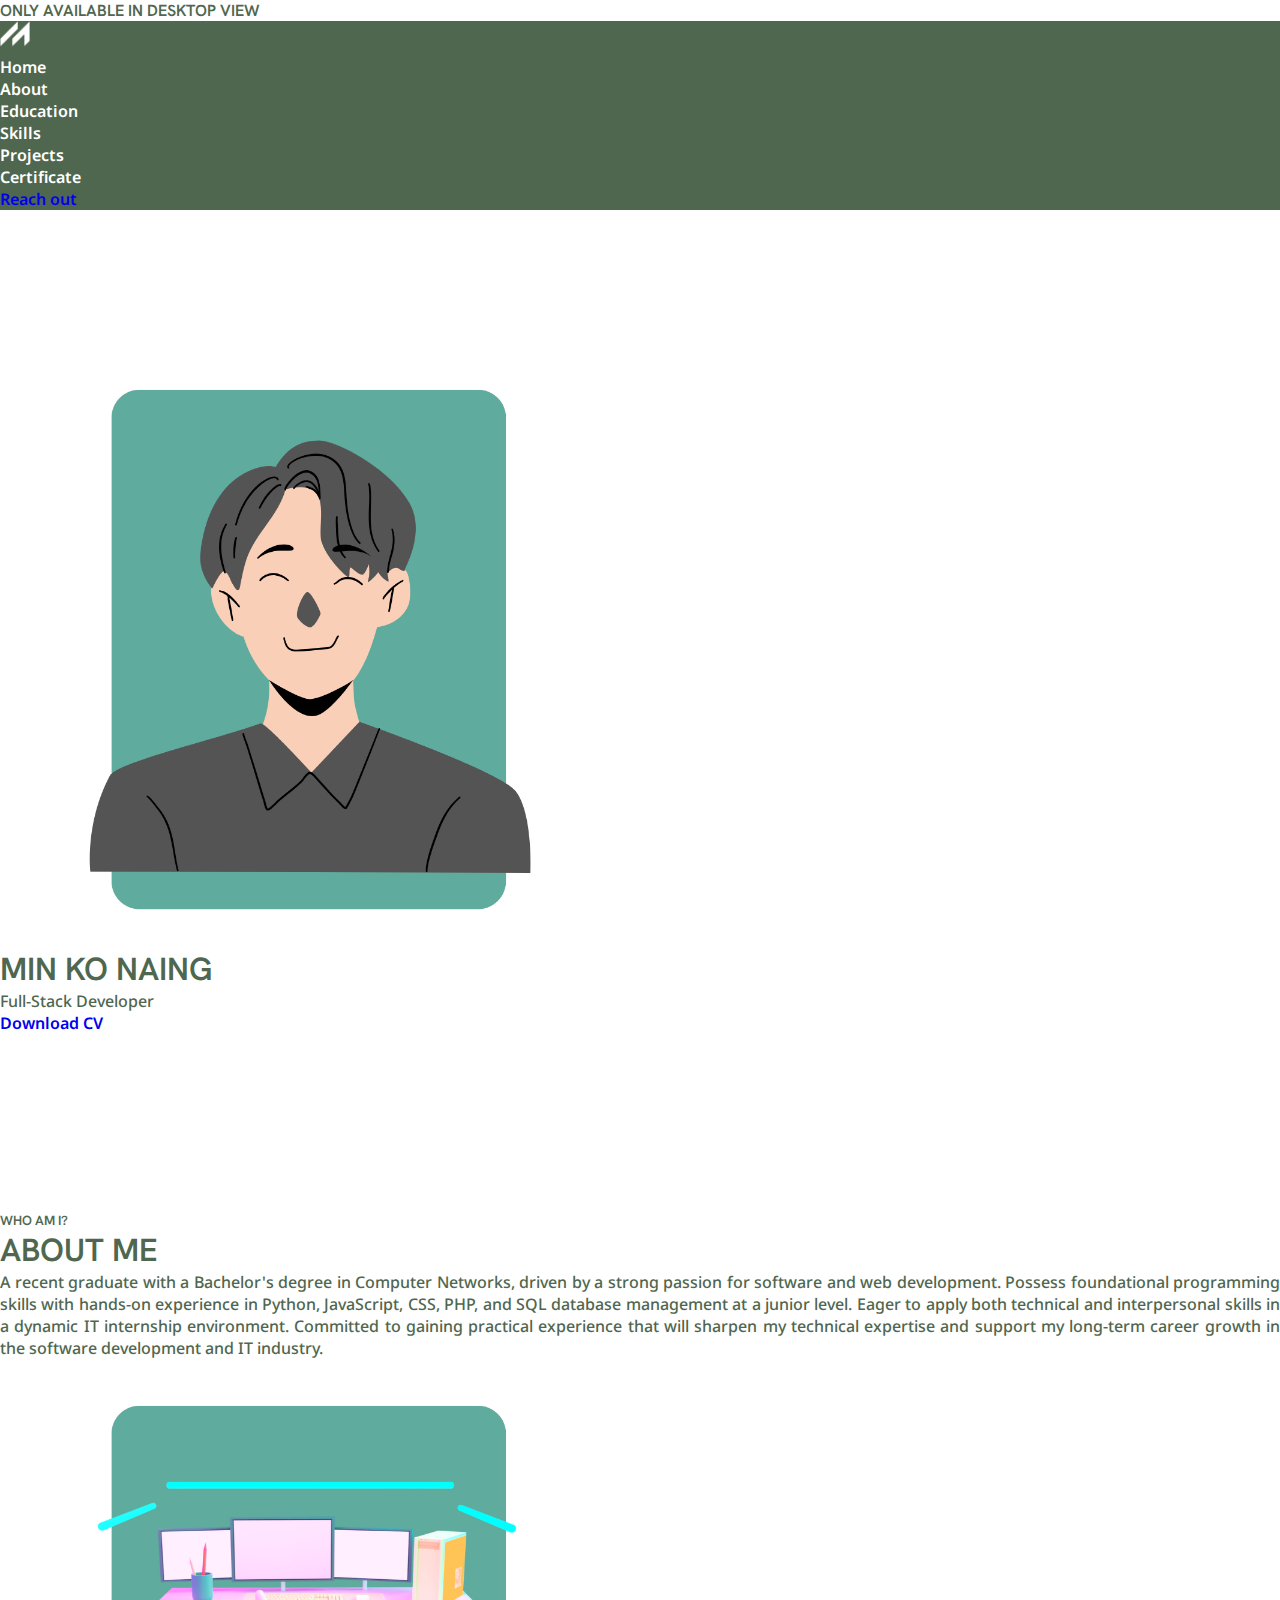
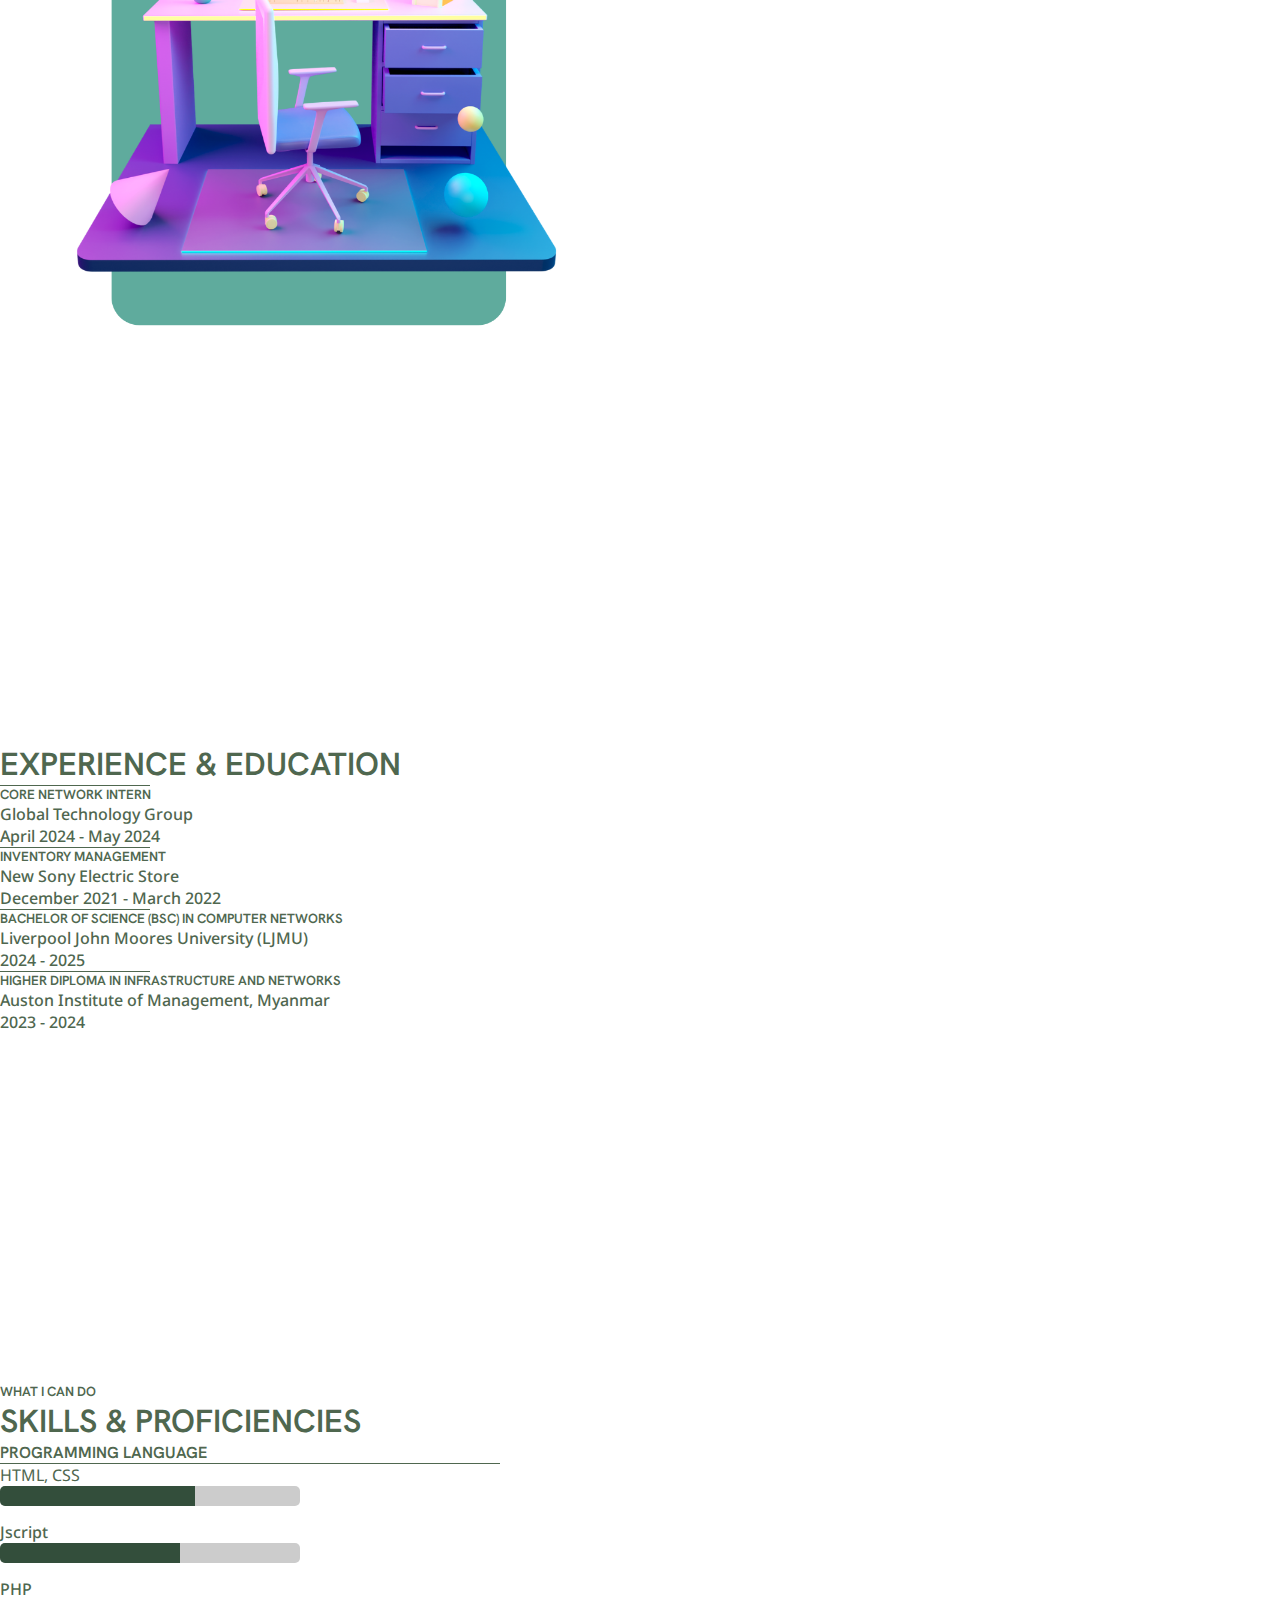
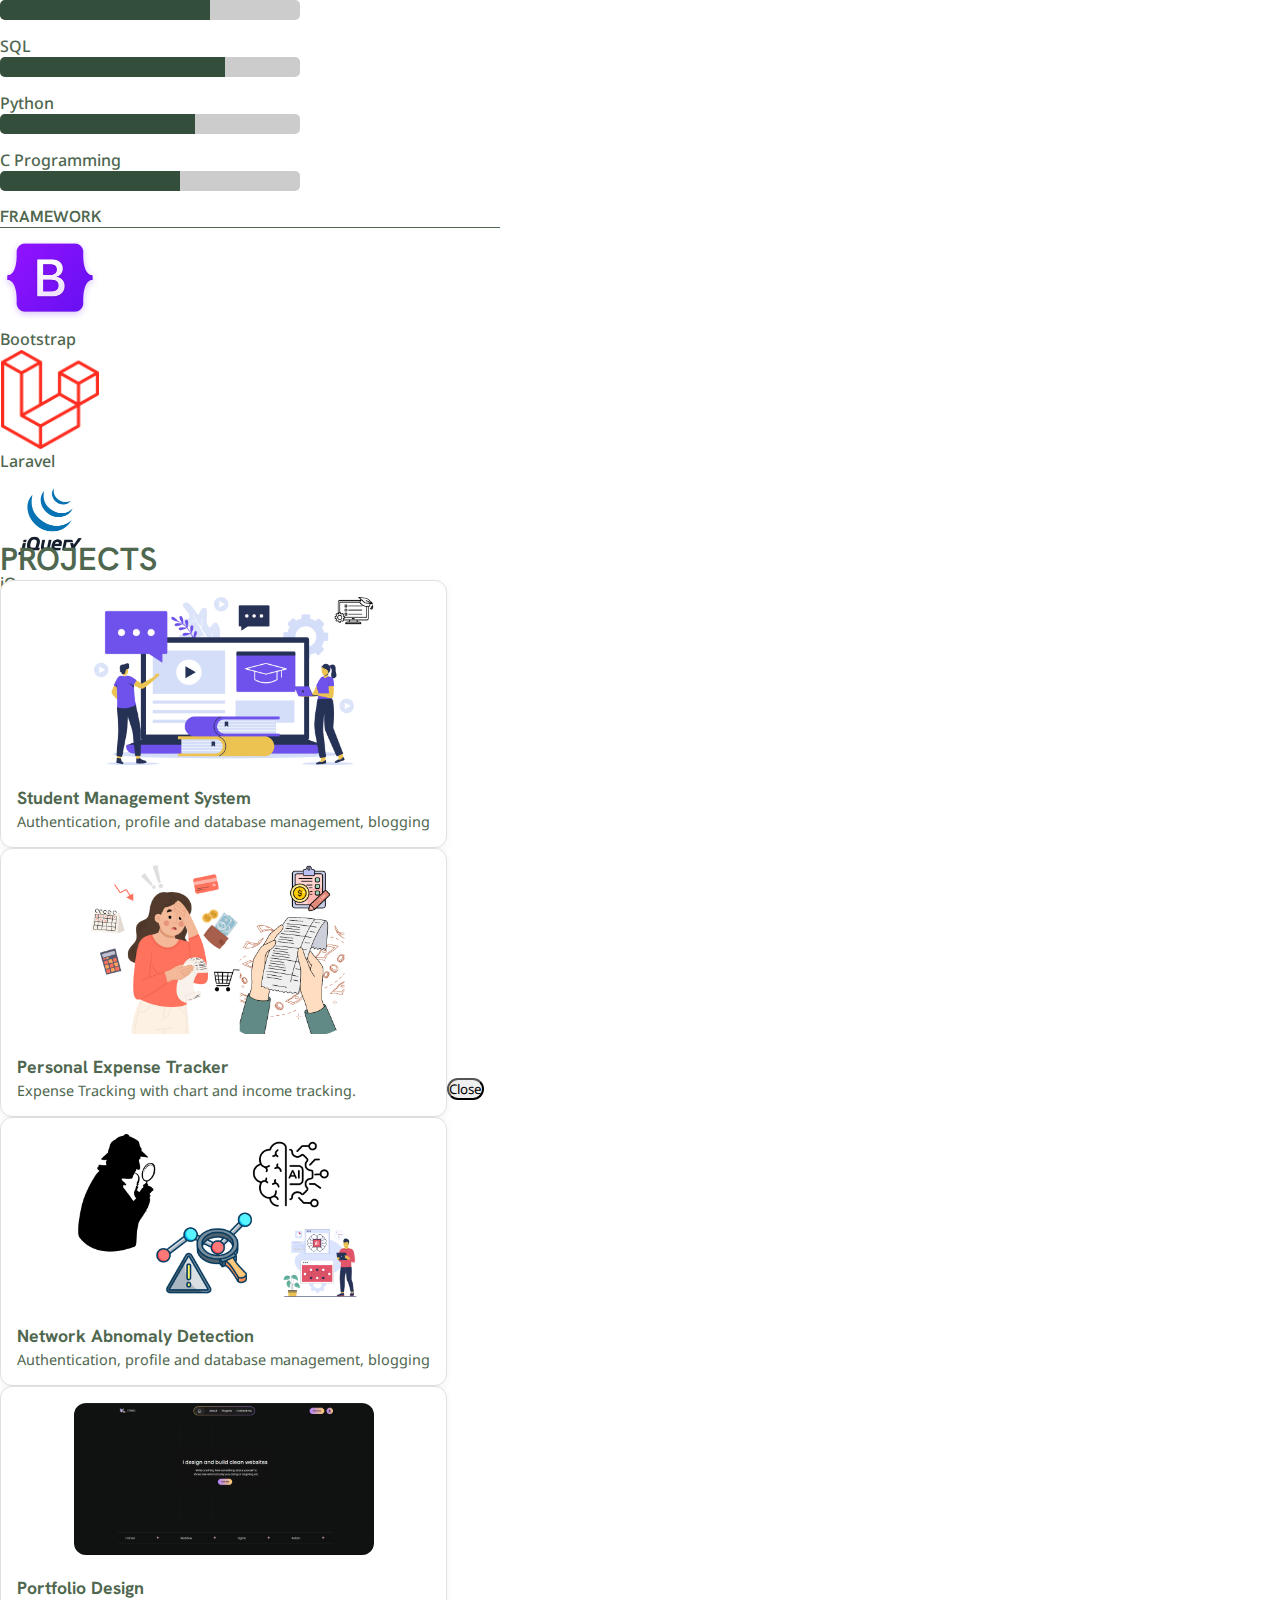
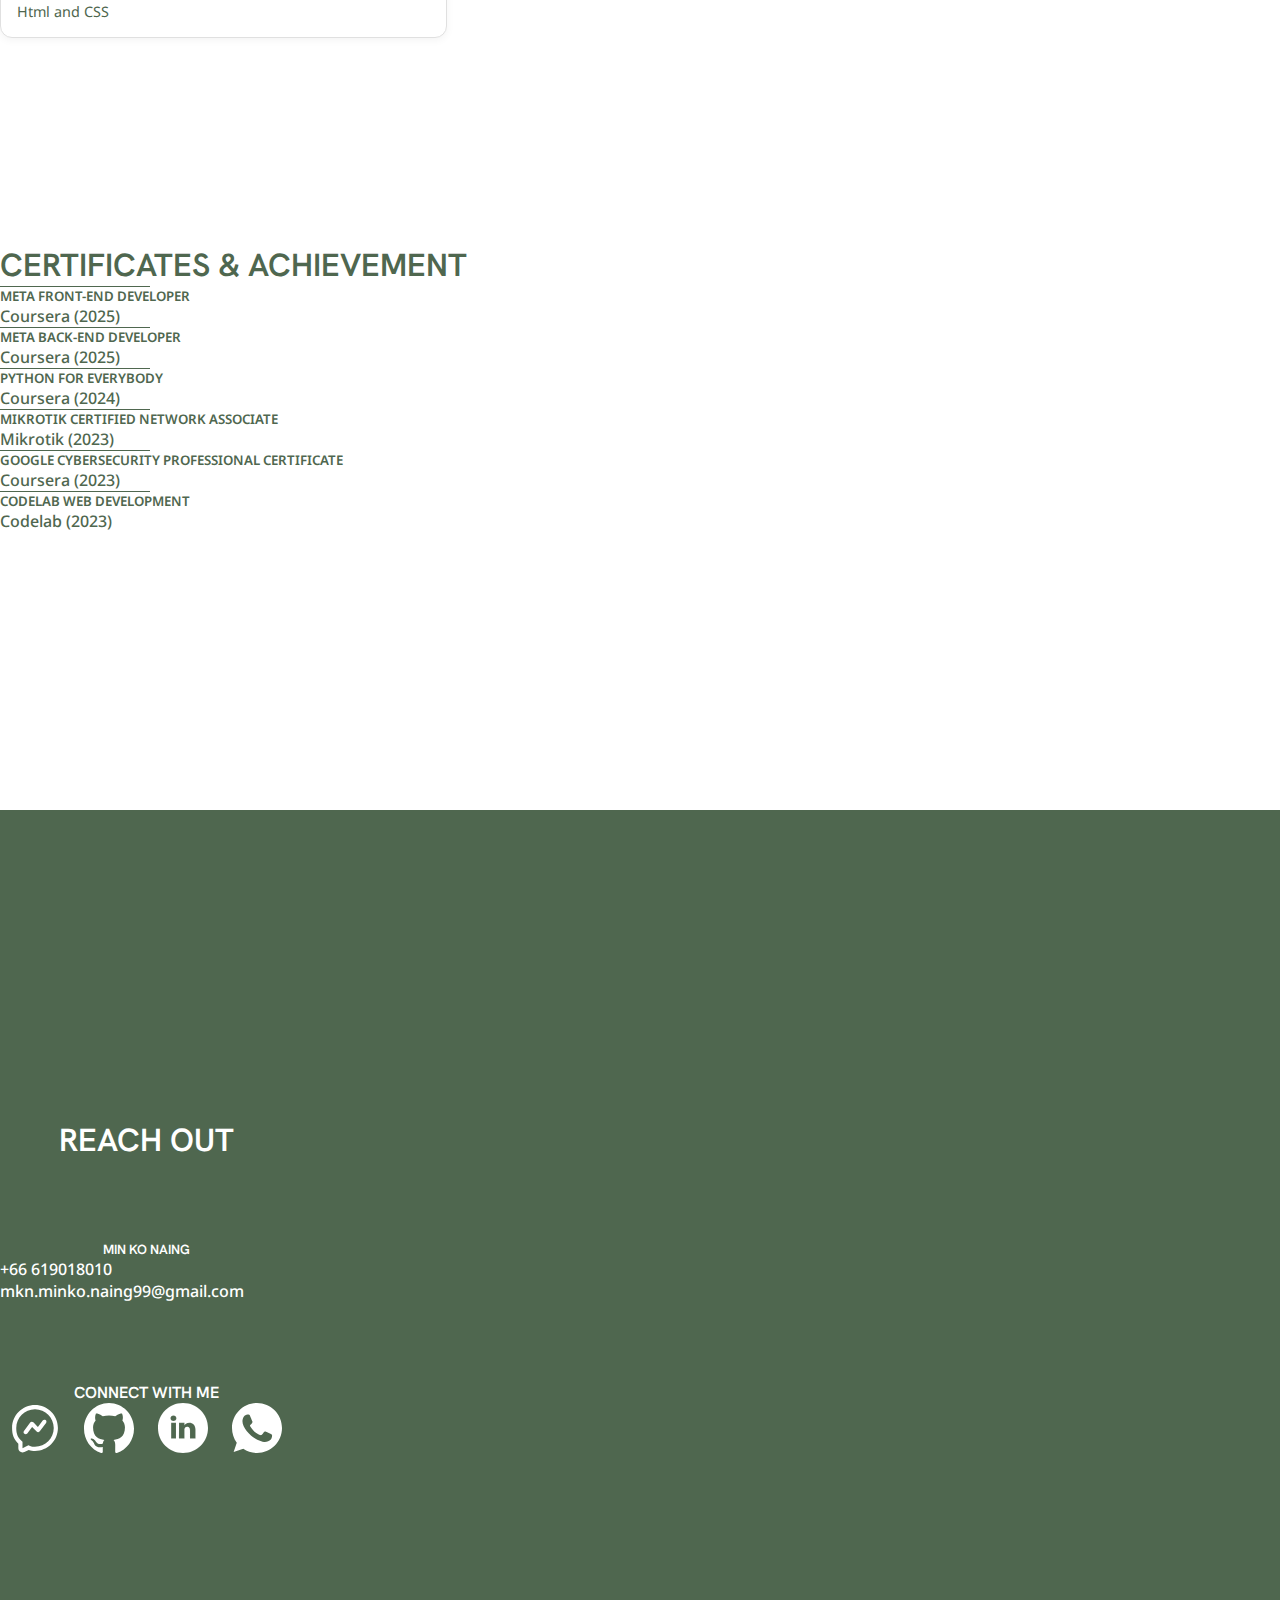
<file: index.html>
<!DOCTYPE html>
<html lang="en">

<head>
    <meta charset="UTF-8" />
    <meta name="viewport" content="width=device-width, initial-scale=1" />
    <title>Portfolio - Min Ko Naing</title>

    <!-- Bootstrap CSS -->
    <link href="https://cdn.jsdelivr.net/npm/bootstrap@5.3.6/dist/css/bootstrap.min.css" rel="stylesheet"
        integrity="sha384-4Q6Gf2aSP4eDXB8Miphtr37CMZZQ5oXLH2yaXMJ2w8e2ZtHTl7GptT4jmndRuHDT" crossorigin="anonymous" />

    <link rel="stylesheet" href="style.css">
</head>

<body>
    <div class="heading-font d-block d-lg-none text-center mt-5 pt-5">
        Only Available in Desktop view
    </div>
    <div class="d-none d-lg-block">
        <!-- Navbar -->
        <nav class="navbar navbar-expand-lg bg-main fixed-top">
            <div class="container">
                <div class="d-flex justify-content-between align-items-center w-100">
                    <a class="navbar-brand" href="#hero">
                        <img class="logo" src="assets/icons/logo.png" alt="Logo">
                    </a>
                    <!-- middle section -->
                    <div class="justify-content-center">
                        <ul class="navbar-nav mb-2 mb-lg-0 gap-3">
                            <li class="nav-item">
                                <a class="nav-link" href="#hero">Home</a>
                            </li>
                            <li class="nav-item">
                                <a class="nav-link" href="#about">About</a>
                            </li>
                            <li class="nav-item">
                                <a class="nav-link" href="#education">Education</a>
                            </li>
                            <li class="nav-item">
                                <a class="nav-link" href="#skills">Skills</a>
                            </li>
                            <li class="nav-item">
                                <a class="nav-link" href="#projects">Projects</a>
                            </li>
                            <li class="nav-item">
                                <a class="nav-link" href="#certificate">Certificate</a>
                            </li>
                        </ul>
                    </div>
                    <!-- right side button -->
                    <a href="#reachMe" class="btn btn-outline-light">Reach out</a>
                </div>
            </div>
        </nav>


        <div class="scroll-container">
            <div class="container">
                <!-- Hero Section -->
                <section class="hero-section" id="hero">
                    <div class="row w-100 align-items-center show">
                        <!-- Left side: Photo -->
                        <div class="col-md-6 text-center d-none d-md-block show">
                            <img src="assets/images/profile.png" alt="Min Ko Naing" class="img-fluid"
                                style="max-width: 600px" />
                        </div>
                        <!-- Right side: Text -->
                        <div class="col-md-6 text-center text-md-start">
                            <h1 class="heading-font">Min Ko Naing</h1>
                            <div class="animation-container">
                                <p class="typing paragraph-font fs-5">Full-Stack Developer</p>
                            </div>
                            <div>
                                <a href="#" id="viewCV" class="btn btn-outline-success">Download CV</a>
                            </div>
                        </div>
                    </div>
                </section>

                <!-- About Me Section -->
                <section class="hero-section" id="about">
                    <div class="row w-100 align-items-center show">
                        <!-- Left side: Text -->
                        <div class="col-md-6 text-md-start">
                            <h5 class="heading-font">Who am I?</h5>
                            <h1 class="heading-font">About Me</h1>
                            <p class="paragraph-font">A recent graduate with a Bachelor's
                                degree in
                                Computer Networks, driven by a strong passion for software and web development. Possess
                                foundational
                                programming skills with hands-on experience in Python, JavaScript, CSS, PHP, and SQL
                                database
                                management at a junior level. Eager to apply both technical and interpersonal skills in
                                a
                                dynamic IT
                                internship environment. Committed to gaining practical experience that will sharpen my
                                technical
                                expertise and support my long-term career growth in the software development and IT
                                industry.
                            </p>
                        </div>
                        <!-- Eight side: Photo -->
                        <div class=" col-md-6 text-center">
                            <img src="assets/images/setup.png" alt="Min Ko Naing" class="img-fluid"
                                style="max-width: 600px" />
                        </div>
                    </div>
                </section>

                <!-- About Experience & Education Section -->
                <section class="hero-section" id="education">
                    <div class="row w-100 align-items-center show">
                        <!-- Right side: Text -->
                        <div class="col-md-6 text-md-start">
                            <h1 class="heading-font">Experience & Education</h1>

                        </div>
                        <!-- Left side: Cards -->
                        <!-- 1st card -->
                        <div class="col-md-6 p-4" id="education_experience">
                            <!-- education part in script-->
                        </div>
                    </div>
                </section>


                <!-- About Skills & Proficiencies Section -->
                <section class="hero-section" id="skills">
                    <div class="row w-100 align-items-center show">
                        <!-- Right side: Text -->
                        <div class="col-md-6 text-md-start">
                            <h5 class="heading-font">What I Can Do</h5>
                            <h1 class="heading-font">Skills & Proficiencies</h1>
                        </div>
                        <!-- Left side: Cards -->
                        <!-- 1st card -->
                        <div class=" col-md-6 text-start p-4">
                            <div class="mb-5">
                                <!-- heading -->
                                <h4 class="heading-font">Programming Language</h4>
                                <div>
                                    <div class=" mb-3 linebreak" style="width: 500px;"></div>
                                </div>
                                <!-- label with bar -->
                                <div class="skill-container">
                                    <div class="skill-label">HTML, CSS</div>
                                    <div class="progress-bar">
                                        <div class="progress-fill" style="width: 65%;"></div>
                                    </div>
                                </div>
                                <!-- label with bar -->
                                <div class="skill-container">
                                    <div class="paragraph-font">Jscript</div>
                                    <div class="progress-bar">
                                        <div class="progress-fill" style="width: 60%;"></div>
                                    </div>
                                </div>
                                <!-- label with bar -->
                                <div class="skill-container">
                                    <div class="paragraph-font">PHP</div>
                                    <div class="progress-bar">
                                        <div class="progress-fill" style="width: 70%;"></div>
                                    </div>
                                </div>
                                <!-- label with bar -->
                                <div class="skill-container">
                                    <div class="paragraph-font">SQL</div>
                                    <div class="progress-bar">
                                        <div class="progress-fill" style="width: 75%;"></div>
                                    </div>
                                </div>
                                <!-- label with bar -->
                                <div class="skill-container">
                                    <div class="paragraph-font">Python</div>
                                    <div class="progress-bar">
                                        <div class="progress-fill" style="width: 65%;"></div>
                                    </div>
                                </div>
                                <!-- label with bar -->
                                <div class="skill-container">
                                    <div class="paragraph-font">C Programming</div>
                                    <div class="progress-bar">
                                        <div class="progress-fill" style="width: 60%;"></div>
                                    </div>
                                </div>
                            </div>
                            <div class="mb-5">
                                <h4 class="heading-font">Framework</h4>
                                <div>
                                    <div class=" mb-3 linebreak" style="width: 500px;"></div>
                                </div>
                                <div class="row text-center">
                                    <!-- icon with label -->
                                    <div class="col d-flex flex-column align-items-center">
                                        <div class="framework-icon-box">
                                            <img src="assets/icons/bootstrap.png" alt="Bootstrap" />
                                        </div>
                                        <div class="paragraph-font mt-2">Bootstrap</div>
                                    </div>
                                    <!-- icon with label -->
                                    <div class="col d-flex flex-column align-items-center">
                                        <div class="framework-icon-box">
                                            <img src="assets/icons/laravel.png" alt="Laravel" />
                                        </div>
                                        <div class="paragraph-font mt-2">Laravel</div>
                                    </div>
                                    <!-- icon with label -->
                                    <div class="col d-flex flex-column align-items-center">
                                        <div class="framework-icon-box">
                                            <img src="assets/icons/jQuery.png" alt="jQuery" />
                                        </div>
                                        <div class="paragraph-font mt-2">jQuery</div>
                                    </div>
                                </div>
                            </div>
                        </div>
                    </div>
                </section>

                <!-- About Projects -->
                <!-- About Projects -->
                <section class="hero-section" id="projects">
                    <div class="row w-100 align-items-center show">
                        <div class="col-md-3 text-md-start">
                            <h1 class="heading-font">Projects</h1>
                        </div>
                        <div class=" col-md-9 text-start p-4 gap-1">
                            <div class="row" id="project_showcase">
                                <!-- project showcase here -->
                            </div>
                        </div>
                    </div>
                    <!-- Modal Overlay OUTSIDE the row, so it's not inside the grid! -->
                    <div id="myModal" class="modal-overlay">
                        <div class="showcase_model">
                            <button class="btn btn-outline-secondary close-btn" onclick="closeModal()">Close</button>
                            <div class="modal-title-container">
                                <h4 id="modalProjectTitle" class="heading-font"></h4>
                                <p id="modalProjectDesc" class="description"></p>
                            </div>
                            <div class="project_model mt-3">
                                <!-- Images will be injected by JS -->
                            </div>
                        </div>
                    </div>
                </section>

                <!-- About Certificate Section -->
                <section class="hero-section" id="certificate">
                    <div class="row w-100 align-items-center show">
                        <!-- Right side: Text -->
                        <div class="col-md-6 text-md-start">
                            <h1 class="heading-font">Certificates & Achievement</h1>
                        </div>
                        <!-- Left side: Cards -->
                        <div class=" col-md-6 text-start p-4" id="certificate_showcase">
                            <!-- dynamic data from script -->
                        </div>
                    </div>
                </section>
            </div>

            <!-- Footer Section -->
            <section class="hero-section footer-background" id="reachMe">
                <div class="box"></div>
                <div class="container text-center text-white">
                    <!-- Heading -->
                    <h1 class="heading-font mb-5 footer-text">Reach out</h1>
                    <div class="box"></div>

                    <!-- Contact Info -->
                    <div class="my-3">
                        <h5 class="heading-font mb-1 footer-text">Min Ko Naing</h5>
                        <p class="mb-0">
                            <a href="tel:+66619018010" class="paragraph-font footer-text">+66 619018010</a>
                        </p>
                        <p class="mb-0">
                            <a href="mailto:mkn.minko.naing99@gmail.com"
                                class="paragraph-font footer-text">mkn.minko.naing99@gmail.com</a>
                        </p>
                    </div>
                    <div class="box"></div>

                    <!-- Social Icons -->
                    <div class="mt-5">
                        <p class="heading-font mb-3 footer-text fs-4">Connect with me</p>
                        <div class="d-flex justify-content-center gap-2 fs-4 social-icons">
                            <a href="https://m.me/tkhant.naing.15" target="_blank">
                                <img src="assets/icons/facebook.svg" alt="Facebook" />
                            </a>
                            <a href="https://github.com/minkonaing99" target="_blank">
                                <img src="assets/icons/github.svg" alt="Github" />
                            </a>
                            <a href="https://www.linkedin.com/in/min-ko-naing/" target="_blank">
                                <img src="assets/icons/linkedin.svg" alt="Linkedin" />
                            </a>
                            <a href="https://wa.me/66619018010" target="_blank" rel="noopener noreferrer">
                                <img src="assets/icons/whatsapp.svg" alt="Whatsapp" />
                            </a>
                        </div>
                    </div>
                </div>
            </section>
        </div>
    </div>

    <!-- Bootstrap JS Bundle -->
    <script src="https://cdn.jsdelivr.net/npm/bootstrap@5.3.6/dist/js/bootstrap.bundle.min.js"
        integrity="sha384-j1CDi7MgGQ12Z7Qab0qlWQ/Qqz24Gc6BM0thvEMVjHnfYGF0rmFCozFSxQBxwHKO"
        crossorigin="anonymous"></script>

    <script src="./script.js"></script>
</body>

</html>
</file>
<file: style.css>
@import url('https://fonts.googleapis.com/css2?family=Noto+Sans:ital,wght@0,100..900;1,100..900&family=Urbanist:ital,wght@0,100..900;1,100..900&display=swap');
@import url('https://fonts.googleapis.com/css2?family=Hanken+Grotesk:ital,wght@0,100..900;1,100..900&family=Noto+Sans:ital,wght@0,100..900;1,100..900&family=Urbanist:ital,wght@0,100..900;1,100..900&display=swap');

*,
*::before,
*::after {
    margin: 0;
    padding: 0;
    box-sizing: border-box;
    font-family: "Noto Sans", sans-serif;
}

:root {
    --primary-color: #4f674f;
    --secondary-color: #fff;
    --star-color: #C0E0DE;

    --fs-xl: 3rem;
    --fs-lg: 2rem;
    --fs-md: 1.5rem;
    --fs-sm: 1.25rem;

    --space-xs: 0.5rem;
    --space-sm: 0.75rem;
    --space-md: 1rem;
    --space-lg: 1.25rem;
    --space-xl: 2rem;
}

/* Colors and fonts */
body,
html {
    color: var(--primary-color);
    scroll-snap-type: y mandatory;
    scroll-behavior: smooth;
}

/* Remove scroll container specific scroll styles */
.scroll-container {
    height: auto;
    overflow: visible;
}

.paragraph-font {
    font-family: "Noto Sans", sans-serif;
    color: var(--primary-color);
    font-weight: 500;
    text-align: justify;
}

.heading-font {
    font-family: "Hanken Grotesk", sans-serif;
    font-weight: 600;
    color: var(--primary-color);
    text-transform: uppercase;
}

a {
    text-decoration: none;
    font-weight: 600;

}

.title {
    font-family: "Hanken Grotesk", sans-serif;
    font-weight: 700;
    text-align: left;
    font-size: 1.1rem;
    margin-bottom: .2rem;
}

.description {
    font-family: "Noto Sans", sans-serif;
    font-weight: 400;
    text-align: justify;
    font-size: 0.9rem;
}


.bg-main {
    background-color: var(--primary-color);
}

/* Navbar links */
.navbar-nav .nav-link {
    color: white !important;
}

.navbar-nav .nav-link:hover,
.navbar-nav .nav-link:focus {
    color: #a8c89b !important;
}

/* Each section snaps at start */
.hero-section {
    padding-top: 56px;
    height: 100vh;
    display: flex;
    align-items: center;
    margin: 0 !important;
    scroll-snap-align: start;
}

/* ...rest of your styles remain unchanged... */

.linebreak {
    width: 150px;
    height: 1px;
    background-color: var(--primary-color);
}

.skill-container {
    width: 300px;
    margin-bottom: 15px;
}

.progress-bar {
    height: 20px;
    background-color: #ccc;
    border-radius: 5px;
    overflow: hidden;
}

.progress-fill {
    height: 100%;
    background-color: #334E3B;
    width: 0;
    transition: width 1s ease;
}

.framework-icon-box {
    width: 100px;
    height: 100px;
    display: flex;
    justify-content: center;
    align-items: center;
    background-color: var(--secondary-color);
    border-radius: 8px;
    overflow: hidden;
}

.framework-icon-box img {
    max-width: 100%;
    max-height: 100%;
    object-fit: contain;
}

.project-card {
    border: 1px solid #e0e0e0;
    border-radius: 12px;
    padding: 1rem;
    text-align: center;
    box-shadow: 0 2px 8px rgba(0, 0, 0, 0.05);
    background-color: var(--secondary-color);
}

.project-card:hover {
    transform: scale(1.05);
    /* slightly smaller than 1.2 for better UX */
    transition: transform 0.3s ease;
    /* smooth animation */
}


.project-card img {
    width: 100%;
    max-width: 300px;
    height: auto;
    border-radius: 12px;
    margin-bottom: 1rem;
}



.social-icons a {
    margin: 0 10px;
    transition: transform 0.2s;
}

.social-icons a img {
    width: 50px;
    height: 50px;
    max-width: 100%;
    max-height: 100%;
    fill: white;
    color: white;
}

.social-icons a:hover {
    transform: scale(1.2);
}

.box {
    height: 80px;
}


/* Nav item styles */
.custom-nav-item {
    text-decoration: none;
    color: white;
    transition: color 0.3s ease;
    position: relative;
}

/* Underline animation */
.custom-nav-item::before {
    content: '';
    position: absolute;
    bottom: -2px;
    left: 0;
    height: 2px;
    width: 100%;
    background: var(--star-color);
    border-radius: 50px;
    transform: scaleX(0);
    transform-origin: left;
    transition: transform 0.2s linear;
}

.custom-nav-item:hover::before {
    transform: scaleX(1);
}

.custom-nav-item:hover {
    color: var(--star-color);
}



.logo {
    height: 30px;
    width: auto;
}

.btn {
    border-radius: 18px;
}



/* footer component */
.footer-text {
    color: var(--secondary-color);
    text-align: center;
}

.footer-background {
    background-color: var(--primary-color);
}
</file>
